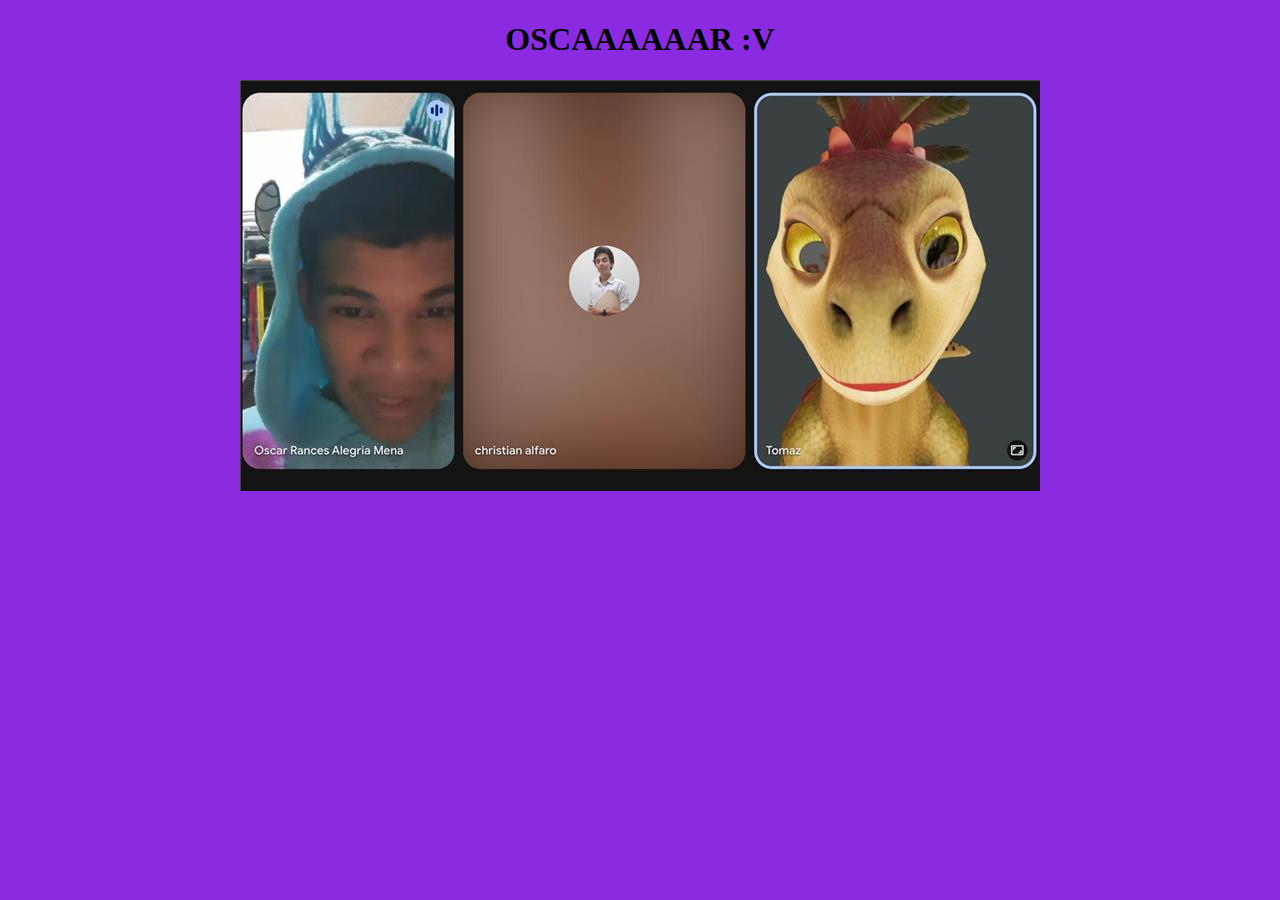
<file: oscarytom/oscar.html>
<!DOCTYPE html>
<html lang="en">
<head>
    <meta charset="UTF-8">
    <meta name="viewport" content="width=device-width, initial-scale=1.0">
    <title>FotitoDeOscarito</title>
    <link rel="stylesheet" href="oscar.css">
</head>
<body>
    <h1>OSCAAAAAAR :V</h1>
    <div class="imagen">
        <img src="imagen.jpg" alt="Oscarito">
    </div>
</html>
</file>
<file: oscarytom/oscar.css>
.imagen {
    display: flex;
    justify-content: center;
    align-items: center;
}

h1 {
    text-align: center;
}

body {
    background-color: blueviolet;
    color: black;
}
</file>
